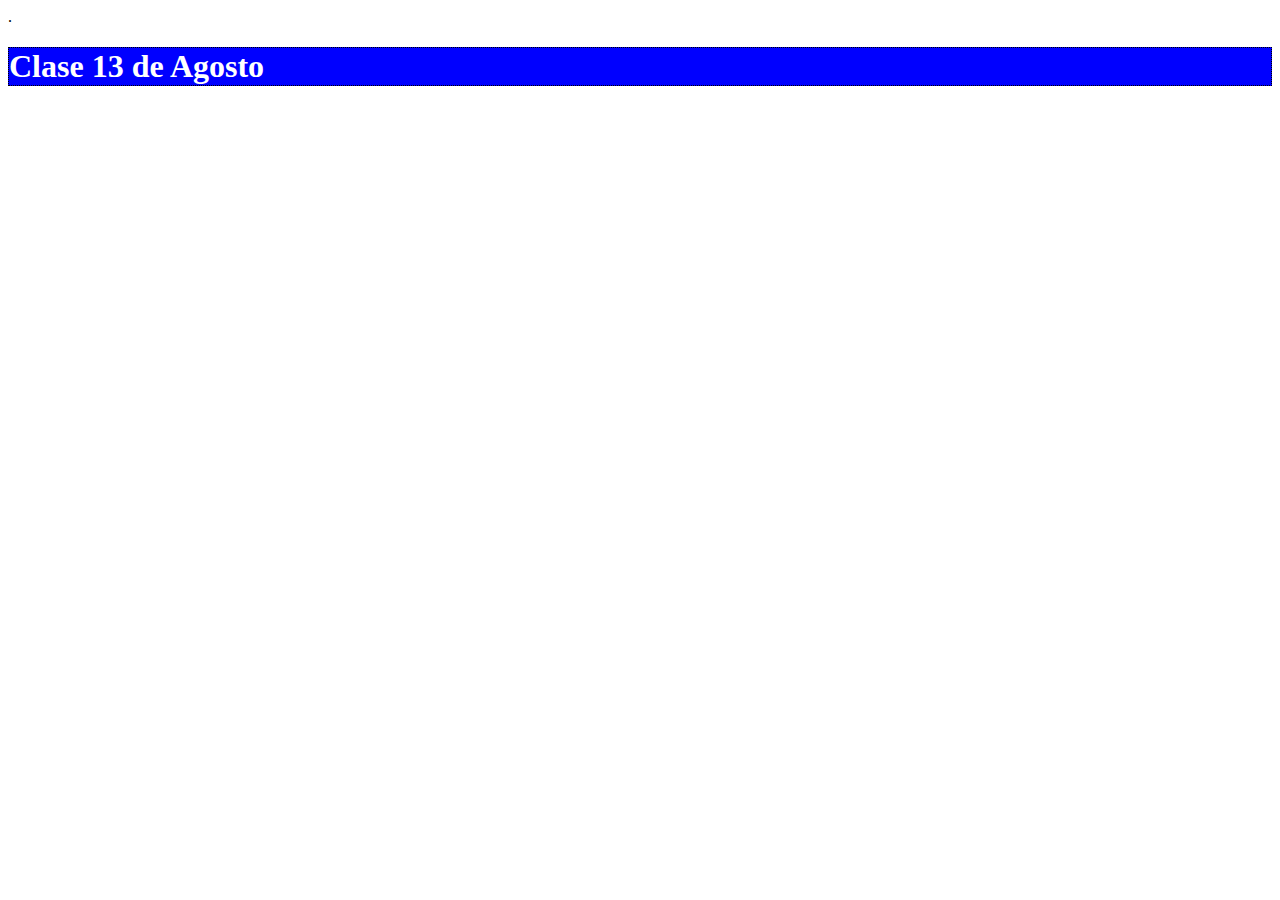
<file: index.html>
<!DOCTYPE html>
<html lang="en">
<head>
    <meta charset="UTF-8">
    <meta name="viewport" content="width=device-width, initial-scale=1.0">
    <meta name="description" content="Clase HTML">
    <meta name="keywords" content="uanl, facpya, lti">
    <meta name="author" content="Miguel Banda">
    <link rel="stylesheet" href="estilos.css">
        
    <title>Práctica Agosto 13</title>.

    <style>
        h1 {
            color: white;
            background-color: blue;
        }
    </style>
    <script> 
        console.log("Hola Mundo"); 
    </script>
</head>
<body>
    <h1> Clase 13 de Agosto</h1>
    <script src="main.js"> </script>
</body>
</html>
</file>
<file: estilos.css>
h1 {
    border: 1px dotted black;
}

article {
    border: 3px dotted gray;
}
</file>
